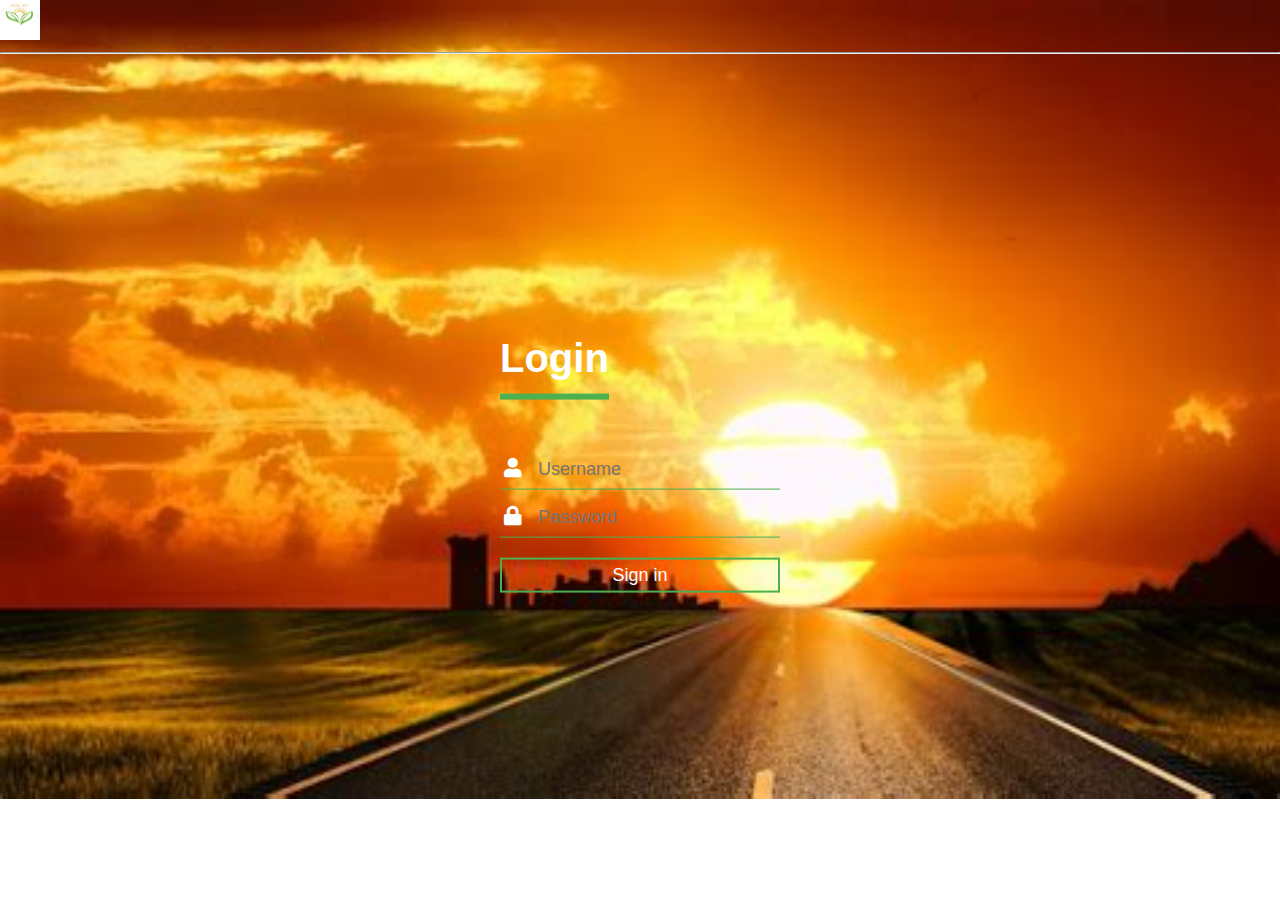
<file: index.html>
<!DOCTYPE html>
<html lang="en" dir="ltr">
  <head>
    <meta charset="utf-8">
    <meta name="viewport" content="width=device-width, initial-scale=1">
    <title>my new login form</title>
    <link rel="stylesheet" href="style.css">
    <script data-ad-client="ca-pub-8612687858419454" async src="https://pagead2.googlesyndication.com/pagead/js/adsbygoogle.js"></script>
  </head>
  <body>
  <img src="logo.jpeg" alt="error" width=40px height=40px />
  <hr>

<div class="login-box">
  <h1>Login</h1>
  <div class="textbox">
    <i class="fas fa-user"></i>
    <input type="text" placeholder="Username">
  </div>

  <div class="textbox">
    <i class="fas fa-lock"></i>
    <input type="password" placeholder="Password">
  </div>

  <input type="button" class="button" value="Sign in">
</div>
  </body>
</html>
</file>
<file: style.css>
@import "https://use.fontawesome.com/releases/v5.5.0/css/all.css";
body{
  margin: 0;
  padding: 0;
  font-family: sans-serif;
  background: url(rising.jpg) no-repeat;
  background-size: cover;
}
.login-box{
  width: 280px;
  position: absolute;
  top: 50%;
  left: 50%;
  transform: translate(-50%,-50%);
  color: white;
}
.login-box h1{
  float: left;
  font-size: 40px;
  border-bottom: 6px solid #4caf50;
  margin-bottom: 50px;
  padding: 13px 0;
}
.textbox{
  width: 100%;
  overflow: hidden;
  font-size: 20px;
  padding: 8px 0;
  margin: 8px 0;
  border-bottom: 1px solid #4caf50;
}
.textbox i{
  width: 26px;
  float: left;
  text-align: center;
}
.textbox input{
  border: none;
  outline: none;
  background: none;
  color: white;
  font-size: 18px;
  width: 80%;
  float: left;
  margin: 0 10px;
}
.button{
  width: 100%;
  background: none;
  border: 2px solid #4caf50;
  color: white;
  padding: 5px;
  font-size: 18px;
  cursor: pointer;
  margin: 12px 0;
}
</file>
